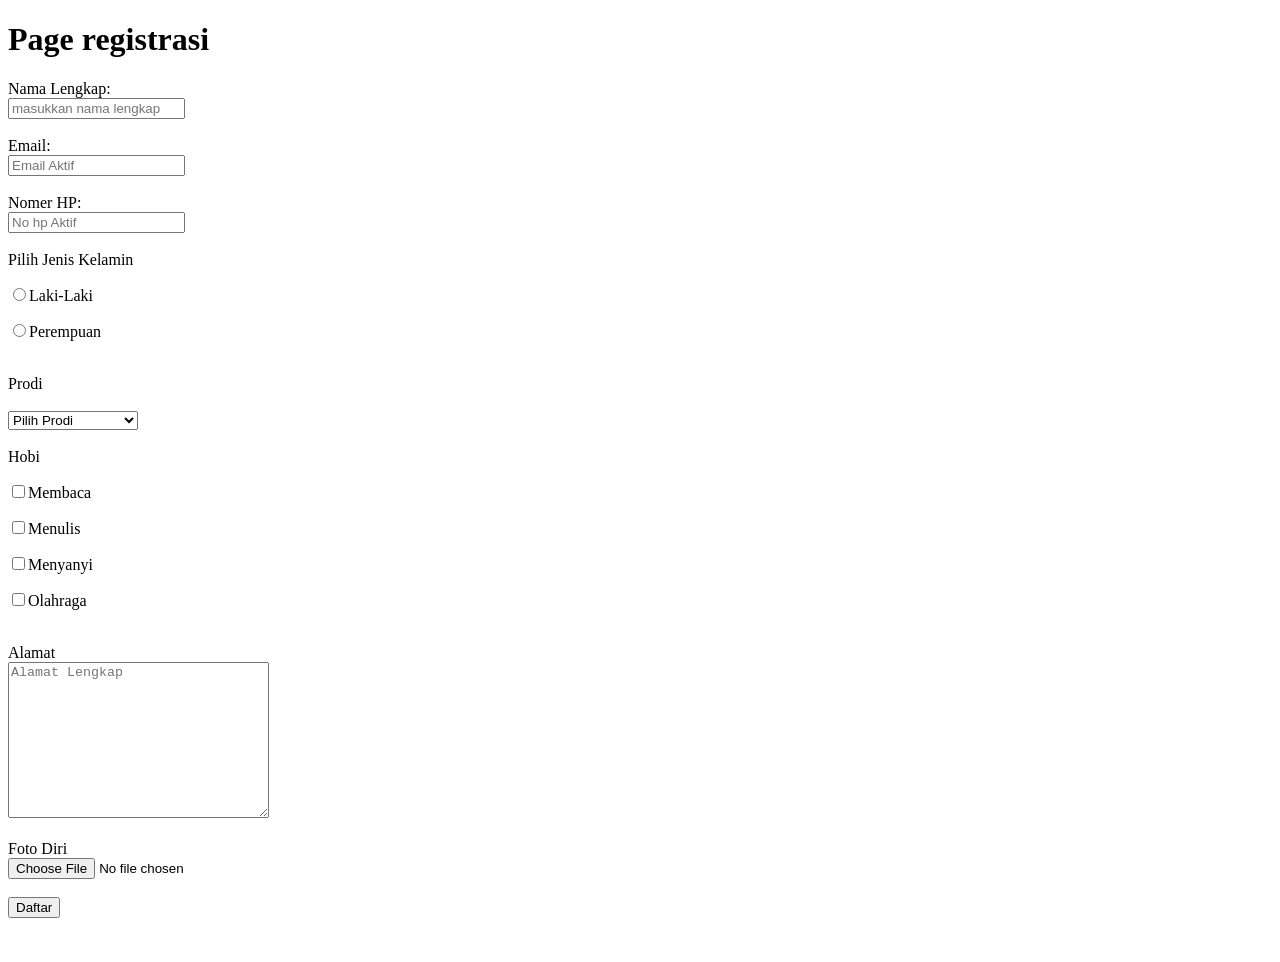
<file: pages/halaman2.html>
<!DOCTYPE html>
<html lang="en">
<head>
    <meta charset="UTF-8">
    <title>Form Pendaftaran</title>
    
</head>
<body>
    <h1>Page registrasi</h1>
    <form action="" method="get">
        <!-- nama -->
        <label for="nama">Nama Lengkap:</label> <br>
        <input type="text" id="nama" name="nama" placeholder="masukkan nama lengkap" required > <br> <br>
        <!-- email -->
        <label for="email">Email:</label> <br>
        <input type="email" id="email" name="email" placeholder="Email Aktif" required> <br> <br>
        <!-- No HP -->
        <label for="nohp">Nomer HP:</label> <br>
        <input type="text" id="nohp" name="nohp" placeholder="No hp Aktif" required> <br> <br>
        <!-- Jenis Kelamin -->
        <label for="jenis_kelamin">Pilih Jenis Kelamin</label> <br> 
        <p><input type='radio' name='jenis_kelamin' value='pria' required />Laki-Laki</p>
        <p><input type='radio' name='jenis_kelamin' value='perempuan' required />Perempuan</p> <br> 
        <!-- Prodi -->
        <label for="prodi">Prodi</label> <br> <br>
        <select name="prodi" id="prodi" required>
            <option value="">Pilih Prodi</option>
            <option value="Teknik Informatika">Teknik Informatika</option><br>
            <option value="Teknik Sipil">Teknik Sipil</option>
            <option value="Teknik Mesin">Teknik Mesin</option>
        </select> <br> <br>
        <!-- Hobi -->
        <label for="hobi">Hobi</label>
        <p><input type="checkbox" name="hobi_membaca" value="membaca">Membaca</p>
        <p><input type="checkbox" name="hobi_menulis" value="menulis">Menulis</p>
        <p><input type="checkbox" name="hobi_menyanyi" value="menyanyi">Menyanyi</p>
        <p><input type="checkbox" name="hobi_olaraga" value="olahraga">Olahraga</p> <br> 
        <!-- alamat -->
        <label for="alamat">Alamat</label> <br> 
        <textarea name="alamat" rows="10" cols="30" placeholder="Alamat Lengkap" required></textarea>
        <br> <br>
        <!-- Foto diri -->
        <label for="foto-diri">Foto Diri </label> <br>
        <input type='file' name='foto' accept='image/*' required/>
        <br>
        <br>
        <button type="submit">Daftar</button>
        <br>
        <br>
        <br>
    </form>
</body>
</html>
</file>
